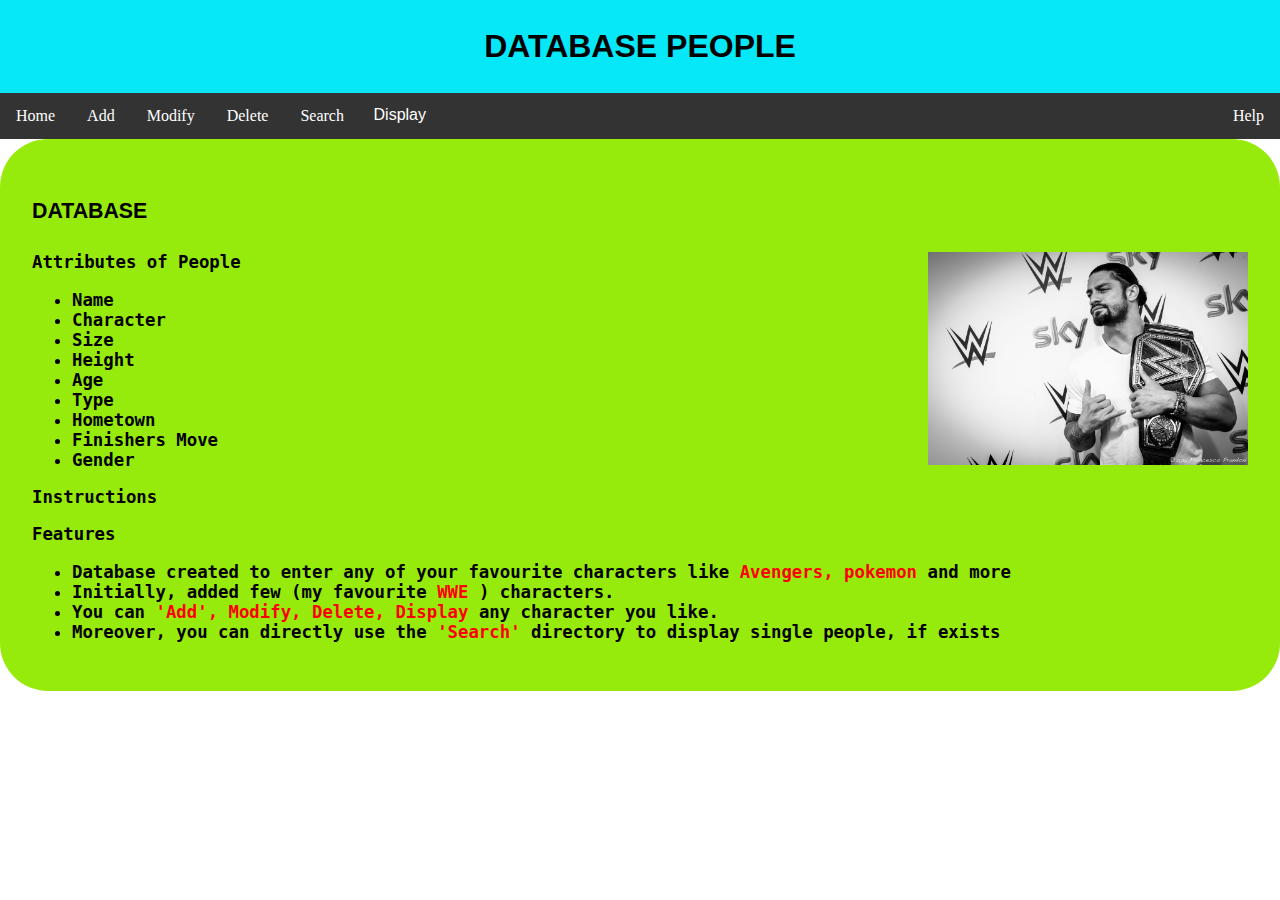
<file: public/index.html>
<!DOCTYPE html>
<html lang="en" dir="ltr">
<head>
    <meta charset="UTF-8">
    <meta name="viewport" content="width=device-width, initial-scale=1.0">
    <meta http-equiv='X-UA-Compatible' content='IE=edge'>
    <title>Database People</title>
    <link rel='stylesheet' type='text/css' media='screen' href='stylesheets/style.css'>

</head>
<body>
  <header> 
    <h1>DATABASE PEOPLE </h1>
  </header>

  <nav>
    <ul class="topnav">
      <li><a href="/index.html"><i class="fa fa-fw fa-home"></i>Home</a></li>
      <li><a href="/add.html">Add</a></li>
      <li><a href="/modify.html">Modify</a></li>
      <li><a href="/delete.html">Delete</a></li>
      <li><a href="/search.html">Search</a></li>
      <li>
        <form id="displaybutton" action="/getallpeople" method="get">
          <button>Display</button>
        </form>
      </li>
      <li class="right"><a href="/help.html">Help</a></li>
    </ul>
  </nav>

  <div class="homepage">
    <h4> DATABASE </h4>
    
    <!-- <img id="imag" src="images/ave.jpg"> -->
    <img id="imag2" src="images/wwe2.jpg">
    <p id="hd2">Attributes of People</p>
    <ul>
      <li>Name</li>
      <li>Character</li>
      <li>Size</li>
      <li>Height</li>
      <li>Age</li>
      <li>Type</li>
      <li>Hometown</li>
      <li>Finishers Move</li>
      <li>Gender</li>
    </ul>
    
    <p id="hd2">Instructions</p>
    <p id="hd2"> Features </p>
    <ul>
      <li> Database created to enter any of your favourite characters like <strong id="red">Avengers, pokemon </strong> and more</li>
      <li> Initially, added few (my favourite <strong id="red"> WWE </strong> ) characters.</li>
      <li> You can <strong id="red"> 'Add', Modify, Delete, Display</strong> any character you like.</li>
      <li> Moreover, you can directly use the <strong id="red">'Search'</strong> directory to display single people, if exists</li>
    </ul>
  </div>

</body>
</html>
</file>
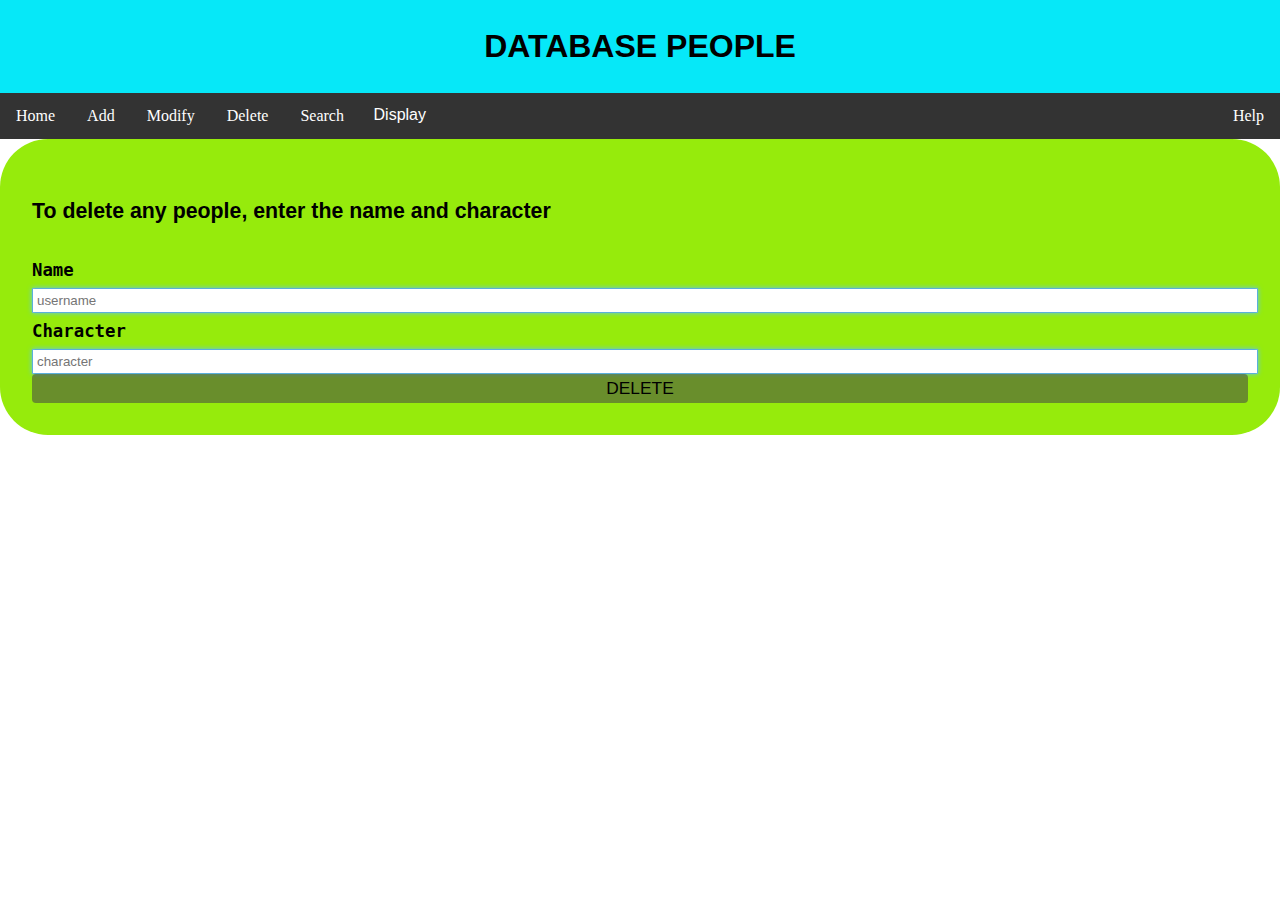
<file: public/delete.html>
<!DOCTYPE html>
<html lang="en" dir="ltr">
<head>
    <meta charset="UTF-8">
    <meta name="viewport" content="width=device-width, initial-scale=1.0">
    <meta http-equiv='X-UA-Compatible' content='IE=edge'>
    <title>Delete People</title>
    <link rel='stylesheet' type='text/css' media='screen' href='stylesheets/style.css'>

</head>
<body>
    
    <header> 
        <h1>DATABASE PEOPLE </h1>
    </header>

    <nav>
        <ul class="topnav">
        <li><a href="/index.html"><i class="fa fa-fw fa-home"></i>Home</a></li>
        <li><a href="/add.html">Add</a></li>
        <li><a href="/modify.html">Modify</a></li>
        <li><a href="/delete.html">Delete</a></li>
        <li><a href="/search.html">Search</a></li>
        <li>
            <form id="displaybutton" action="/getallpeople" method="get">
                <button>Display</button>
            </form>
        </li>
        <li class="right"><a href="/help.html">Help</a></li>
        </ul>
    </nav>
    
    <form class = "deletenew" action="/deletepeople" method="post">

        <h4> To delete any people, enter the name and character </h4>

        <label for="name">Name</label>
        <input type="text" name="name" placeholder="username"> <br>
        <label for="character">Character</label>
        <input type="text" name="character" placeholder="character"> <br>

        <input type="submit" name="sub" value="DELETE"> <br>
    </form>

</body>
</html>
</file>
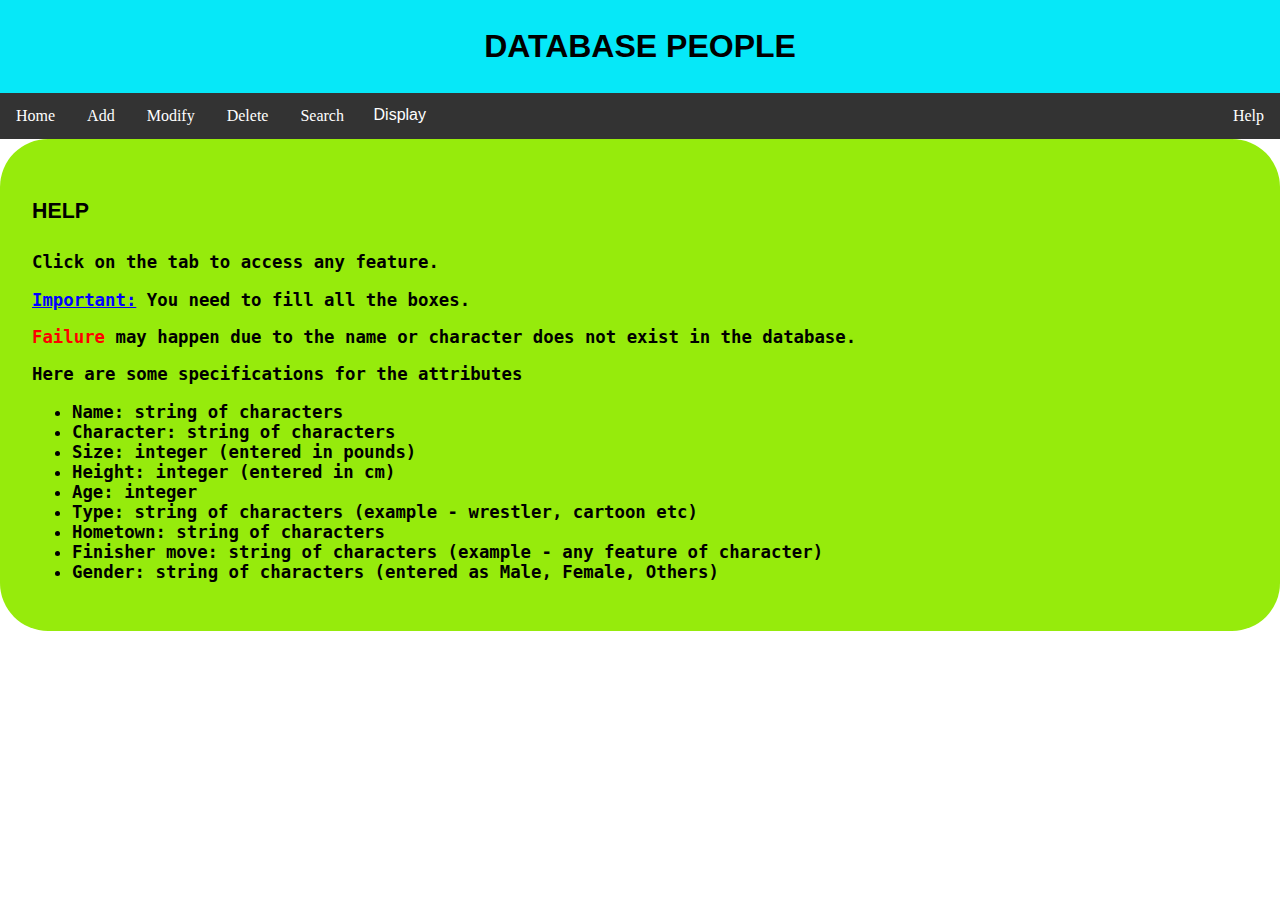
<file: public/help.html>
<!DOCTYPE html>
<html lang="en" dir="ltr">
<head>
    <meta charset="UTF-8">
    <meta name="viewport" content="width=device-width, initial-scale=1.0">
    <meta http-equiv='X-UA-Compatible' content='IE=edge'>
    <title>Need help</title>
    <link rel='stylesheet' type='text/css' media='screen' href='stylesheets/style.css'>

</head>
<body>
    <header> 
        <h1>DATABASE PEOPLE </h1>
    </header>

    <nav>
        <ul class="topnav">
        <li><a href="/index.html"><i class="fa fa-fw fa-home"></i>Home</a></li>
        <li><a href="/add.html">Add</a></li>
        <li><a href="/modify.html">Modify</a></li>
        <li><a href="/delete.html">Delete</a></li>
        <li><a href="/search.html">Search</a></li>
        <li>
            <form id="displaybutton" action="/getallpeople" method="get">
                <button>Display</button>
            </form>
        </li>
        <li class="right"><a href="/help.html">Help</a></li>
        </ul>
    </nav>
  
    <div class="helppage">
        <h4> HELP </h4>

        <p> Click on the tab to access any feature.</p>
        <p> <strong> <u>Important:</u></strong> You need to fill all the boxes.</p>
        <p> <strong id="red"> Failure </strong> may happen due to the name or character does not exist in the database.</p>
        <p> Here are some specifications for the attributes</p>
        
        <ul> 
            <li> <strong>Name: </strong> string of characters</li>
            <li> <strong>Character: </strong> string of characters</li>
            <li> <strong>Size: </strong> integer (entered in pounds)</li>
            <li> <strong>Height: </strong> integer (entered in cm)</li>
            <li> <strong>Age: </strong> integer </li>
            <li> <strong>Type: </strong> string of characters (example - wrestler, cartoon etc)</li>
            <li> <strong>Hometown: </strong> string of characters</li>
            <li> <strong>Finisher move: </strong> string of characters (example - any feature of character)</li>
            <li> <strong>Gender: </strong> string of characters (entered as Male, Female, Others)</li>
        </ul>
    </div>
</body>
</html>
</file>
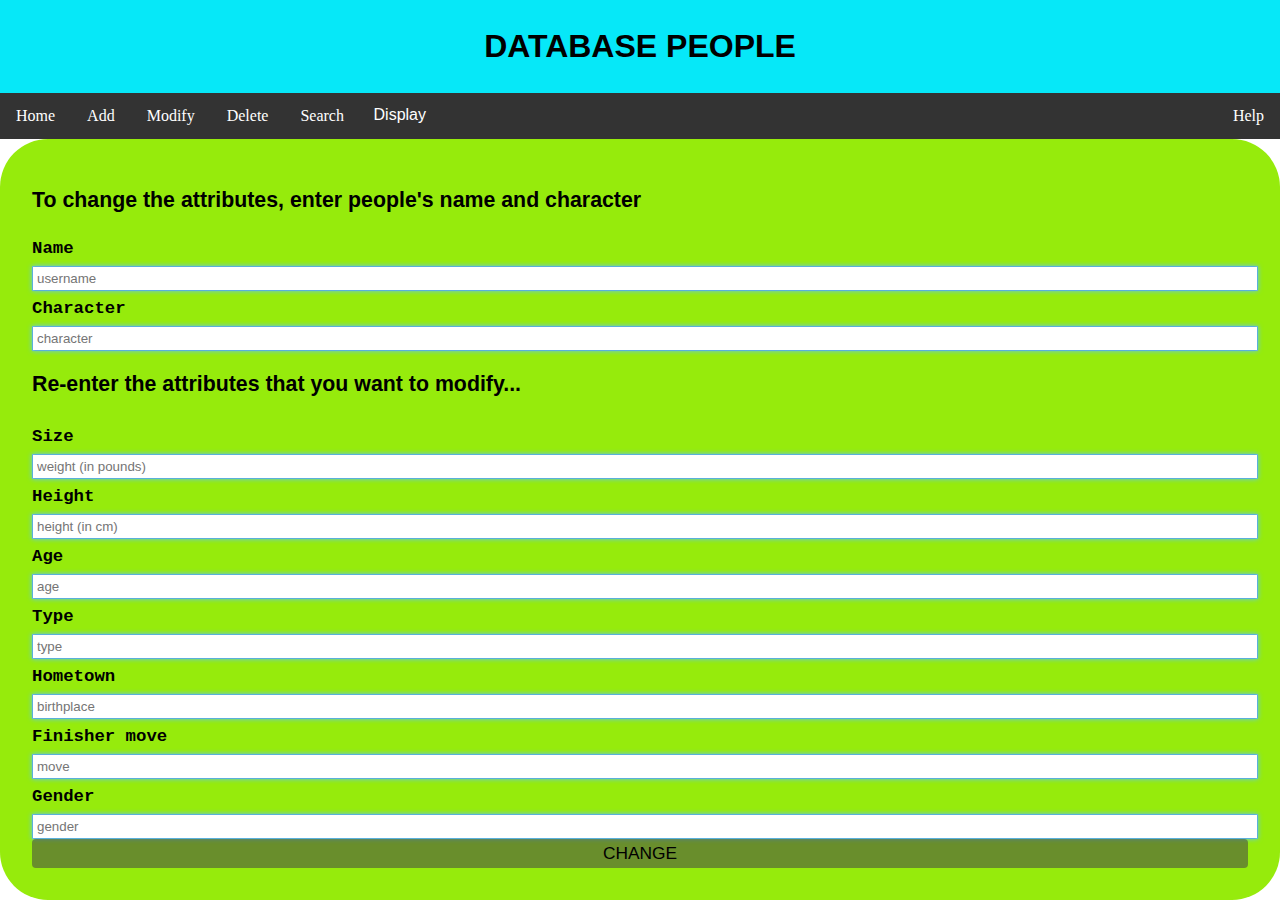
<file: public/modify.html>
<!DOCTYPE html>
<html lang="en" dir="ltr">
<head>
    <meta charset="UTF-8">
    <meta name="viewport" content="width=device-width, initial-scale=1.0">
    <meta http-equiv='X-UA-Compatible' content='IE=edge'>
    <title>Modify People</title>
    <link rel='stylesheet' type='text/css' media='screen' href='stylesheets/style.css'>

</head>
<body>
    <header> 
        <h1>DATABASE PEOPLE </h1>
    </header>

    <nav>
        <ul class="topnav">
        <li><a href="/index.html"><i class="fa fa-fw fa-home"></i>Home</a></li>
        <li><a href="/add.html">Add</a></li>
        <li><a href="/modify.html">Modify</a></li>
        <li><a href="/delete.html">Delete</a></li>
        <li><a href="/search.html">Search</a></li>
        <li>
            <form id="displaybutton" action="/getallpeople" method="get">
                <button>Display</button>
            </form>
        </li>
        <li class="right"><a href="/help.html">Help</a></li>
        </ul>
    </nav>

    <form class = "modifynew" action="/modifypeople" method="post" >

        <h2> To change the attributes, enter people's name and character </h2>
        
        <label for="name">Name</label>
        <input type="text" name="name" placeholder="username"> <br>
        <label for="character">Character</label>
        <input type="text" name="character" placeholder="character"> <br>

        <h3> Re-enter the attributes that you want to modify... </h3>

        <label for="size">Size</label>
        <input type="number" name="size" placeholder="weight (in pounds)"> <br>
        <label for="height">Height</label>
        <input type="number" name="height" placeholder="height (in cm)"> <br>
        <label for="age">Age</label>
        <input type="number" name="age" placeholder="age"> <br>
        <label for="type">Type</label>
        <input type="text" name="type" placeholder="type"> <br>
        <label for="birthplace">Hometown</label>
        <input type="text" name="birthplace" placeholder="birthplace"> <br>
        <label for="fmove">Finisher move</label>
        <input type="text" name="fmove" placeholder="move"> <br>
        <label for="gender">Gender</label>
        <input type="text" name="gender" placeholder="gender"> <br>
        <input type="submit" name="sub" value="CHANGE"> <br>

    </form>

</body>
</html>
</file>
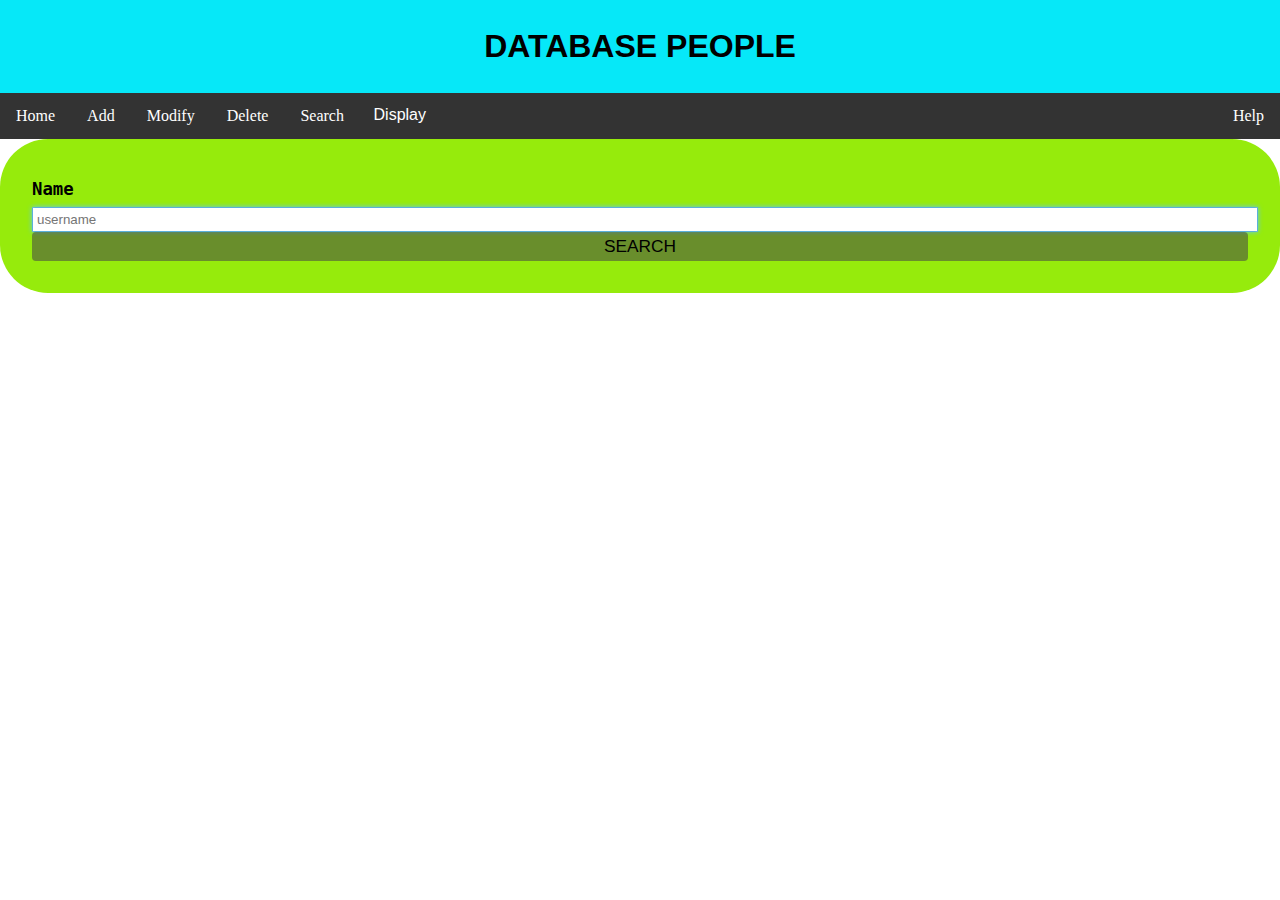
<file: public/search.html>
<!DOCTYPE html>
<html lang="en" dir="ltr">
<head>
    <meta charset="UTF-8">
    <meta name="viewport" content="width=device-width, initial-scale=1.0">
    <meta http-equiv='X-UA-Compatible' content='IE=edge'>
    <title>View Particular People</title>
    <link rel='stylesheet' type='text/css' media='screen' href='stylesheets/style.css'>

</head>
<body>
    <header> 
        <h1>DATABASE PEOPLE </h1>
    </header>

    <nav>
        <ul class="topnav">
        <li><a href="/index.html"><i class="fa fa-fw fa-home"></i>Home</a></li>
        <li><a href="/add.html">Add</a></li>
        <li><a href="/modify.html">Modify</a></li>
        <li><a href="/delete.html">Delete</a></li>
        <li><a href="/search.html">Search</a></li>
        <li>
            <form id="displaybutton" action="/getallpeople" method="get">
                <button>Display</button>
            </form>
        </li>
        <li class="right"><a href="/help.html">Help</a></li>
        </ul>
    </nav>

    <form class = "searchnew" action="/searchpeople" method="post">
        <label for="name">Name</label>
        <input type="text" name="name" placeholder="username"> <br>
        
        <input type="submit" name="sub" value="SEARCH"> <br>
    </form>

</body>
</html>
</file>
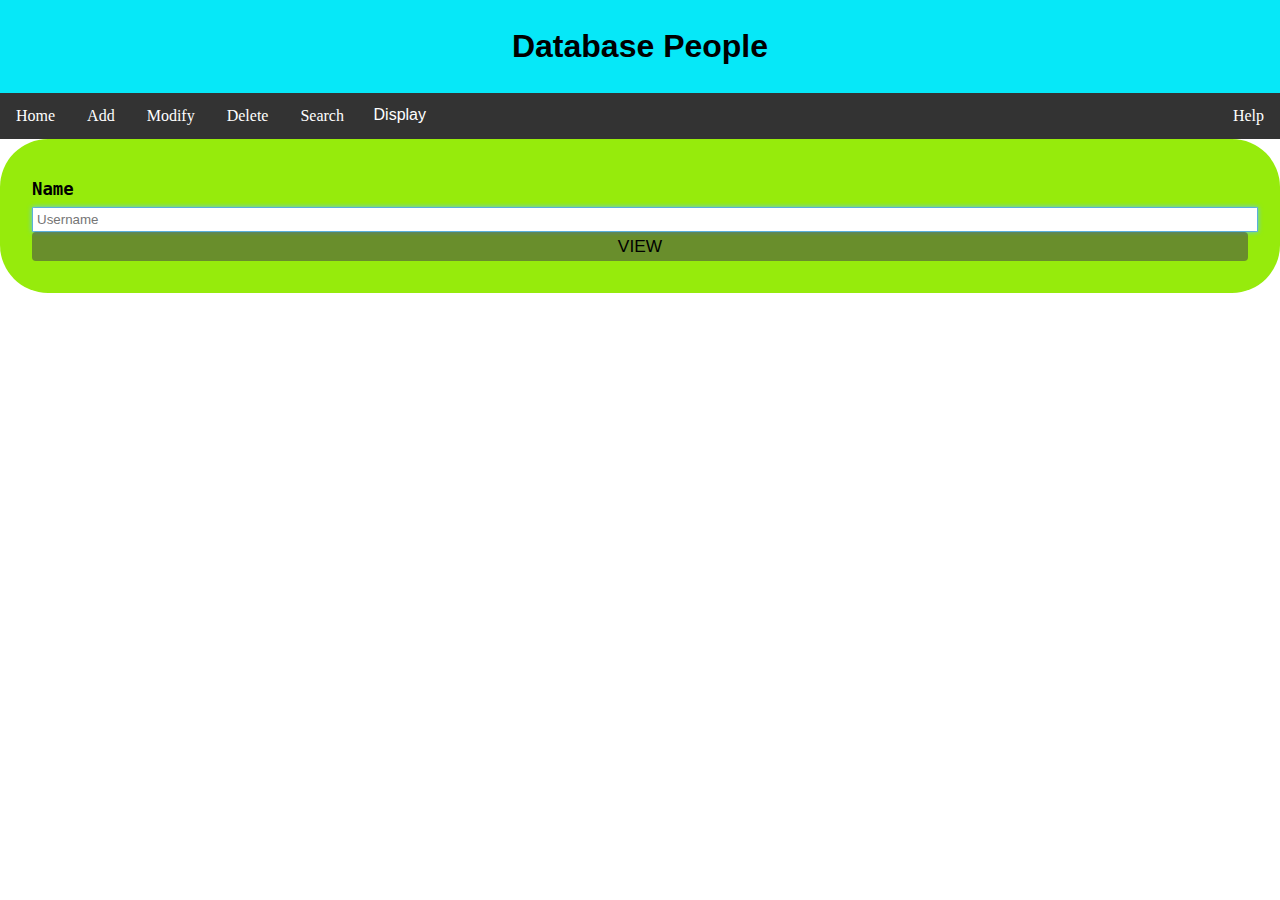
<file: public/view.html>
<!DOCTYPE html>
<html lang="en" dir="ltr">
<head>
    <meta charset="UTF-8">
    <meta name="viewport" content="width=device-width, initial-scale=1.0">
    <meta http-equiv='X-UA-Compatible' content='IE=edge'>
    <title>View Particular People</title>
    <link rel='stylesheet' type='text/css' media='screen' href='stylesheets/style.css'>

</head>
<body>
    <header> 
        <h1>Database People </h1>
    </header>

    <nav>
        <ul class="topnav">
        <li><a href="/index.html"><i class="fa fa-fw fa-home"></i>Home</a></li>
        <li><a href="/add.html">Add</a></li>
        <li><a href="/modify.html">Modify</a></li>
        <li><a href="/delete.html">Delete</a></li>
        <li><a href="/view.html">Search</a></li>
        <li>
            <form id="displaybutton" action="/getallpeople" method="get">
                <button>Display</button>
            </form>
        </li>
        <li class="right"><a href="/help.html">Help</a></li>
        </ul>
    </nav>

    <form class = "searchnew" action="/searchpeople" method="post">
        <label for="name">Name</label>
        <input type="text" name="name" placeholder="Username"> <br>
        
        <input type="submit" name="sub" value="VIEW"> <br>
    </form>

</body>
</html>
</file>
<file: public/stylesheets/style.css>
body {
    margin: 0;
}

/* .pic{ 
    background-image: url("../images/wwe2.jpg");
    background-repeat: no-repeat;
    opacity: 0.3;
} */

header{ 
    display: block;
    text-align: center;
    padding:0.5%;
    background-color: rgb(6, 232, 248);
    color: black;
    font-family: 'Lucida Sans', 'Lucida Sans Regular', 'Lucida Grande', 'Lucida Sans Unicode', Geneva, Verdana, sans-serif;
}

h4, h2, h3{
    font-size: 16pt;
    font-weight: bolder;
    color: black;

    font-family: 'Lucida Sans', 'Lucida Sans Regular', 'Lucida Grande', 'Lucida Sans Unicode', Geneva, Verdana, sans-serif;
}

#hd2{
    font-size: 13pt;
    font-weight: bold;
    font-family: monospace;
}

ul.topnav, button{
  list-style-type: none;
  margin: 0;
  padding: 0;
  overflow: hidden;
  background-color: #333;
}

ul.topnav li, #displaybutton{
    float: left;
}

ul.topnav li a{
  display: block;
  color: white;
  text-align: center;
  padding: 14px 16px;
  text-decoration: none;
}

button {
    padding: 0.85rem;
    color: white;
    border: none;
    text-align: center;
    font-size: 12pt;
}

button:hover {
    background-color: #4CAF50;
}

ul.topnav li a:hover {
    background-color: #4CAF50;
}

ul.topnav li.right {
    float: right;
}

@media screen and (max-width: 600px) {
  ul.topnav li.right, button,
  ul.topnav li, #displaybutton {
      float: none; 
    }
}


.addnew, .modifynew, .deletenew, .homepage, .searchnew, .tb1, .helppage, .addsuccess, .addfailure, .displayppl{
    font-size: 13pt;
    border-radius: 3rem;
    background-color: #96eb0c;
    padding: 2rem;
    font-weight: bold;
    font-family: monospace;
}

input[type=text], [type=number],[type=date],[type=submit]{
    width: 100%;
    padding: 0.25rem;
    border-radius: 1%;
}

input[type=text], [type=number],[type=date],[type=submit]:focus {
    outline: none;
    box-shadow: 0px 0px 5px #61C5FA;
    border:1px solid #5AB0DB;
}

input[type=submit] {
    background-color:rgba(70, 69, 69, 0.562);
    color: black;
    font-size: 13pt;
    padding: 0.25rem;
    border: none;
    border-radius: 4px;
    cursor: pointer;
}

input[type=submit]:hover {
    background-color: green;
}

label {
    padding: 0.5rem 0rem 0.5rem 0rem;
    display: inline-block;
    font-weight: bold;
}


table{
    background-color: #96eb0c;
    border-collapse: collapse;
    width: 100%;
    table-layout: auto;
    border: 0.5 solid black;
    left: 0%;
    top: 10%;
}

tr.tb1 {
    font-weight: bold;
    font-size: 14pt;
}

td, th{
    border: 2px solid black;
    padding:0.5rem;
    width: 5%;
    /* font-weight: bold; */
    text-align: center;
    font-size: 13pt;
}

#imag {
    display: block;
    width:10rem;
    height: auto;
    float: right;
    top: 0;
}

#imag2 {
    display: block;
    width: 20rem;
    height: auto;
    float: right;
}

u{
    color: blue;
}

#red {
    color: red;
}

div.homepage ul {
    font-weight: bold;
    font-family: monospace;
}
</file>
